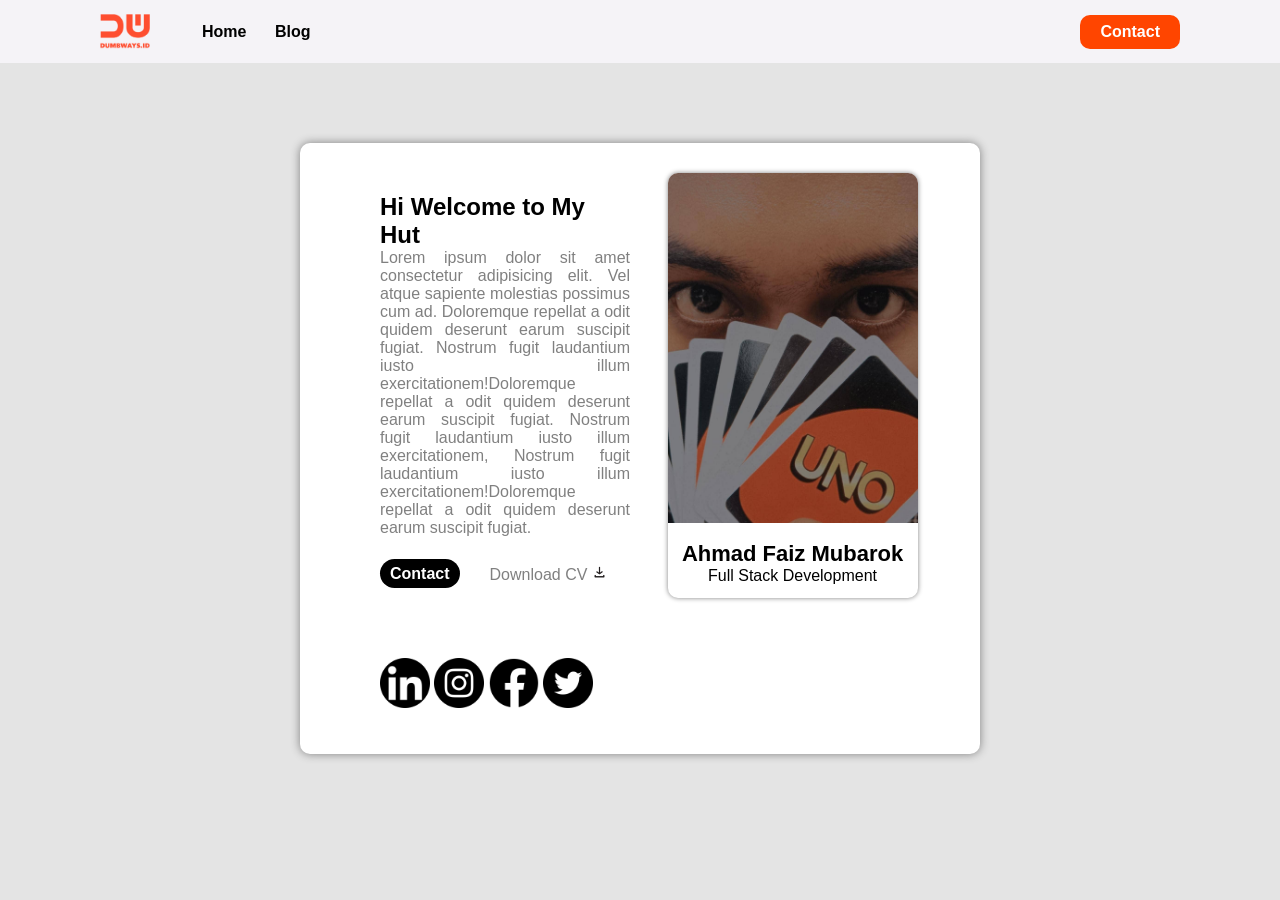
<file: index.html>
<html lang="en">
    <head>
        <title>Navbar & Layouting</title>
        <link rel="stylesheet" href="nav.css">
    </head>

    <body>
        <nav>
            <div class="nav-left">
                <img src="Assets/brandred.png" alt="logo">
                <ul>
                    <li>
                        <a href="index.html">Home</a>
                    </li>
                    <li>
                        <a href="Blog.html">Blog</a>
                    </li>
                </ul>
            </div>

            <div class="nav-right">
                <a href="form.html">Contact</a>
            </div>
        </nav>

        <div class="container">
            <section>
                <div class="section-left">
                    <h2>Hi Welcome to My Hut</h2>
                    <p>Lorem ipsum dolor sit amet consectetur adipisicing elit. Vel atque sapiente molestias possimus cum ad. Doloremque repellat a odit quidem deserunt earum suscipit fugiat. Nostrum fugit laudantium iusto illum exercitationem!Doloremque repellat a odit quidem deserunt earum suscipit fugiat. Nostrum fugit laudantium iusto illum exercitationem, Nostrum fugit laudantium iusto illum exercitationem!Doloremque repellat a odit quidem deserunt earum suscipit fugiat.</p>

                    <div class="contact">
                        <div>
                            <a href="https://wa.me/6281384391132" class="wa" target="blank">Contact</a> 
                        </div>
                            
                        <div class="download">
                            <p>Download CV
                                <a href="https://drive.google.com/uc?export=download&id=1aYNq3QX5mevtYXDQsfSbqjooS8c8NUNf" download; target="blank">
                                    <img src="Assets/Download.png" style="width: 15px;"></a></p>
                        </div>
                        
                    </div>
                    
                    <div class="sosmed">
                        <a href="https://www.linkedin.com/in/ahmad-faiz-mubarok-b52741214" target="blank"><img src="Assets/linkedin.png"></a>
                        <a href="https://www.instagram.com/faaizm__?utm_medium=copy_link" target="blank"><img src="Assets/instagram.png"></a>
                        <a href="https://www.facebook.com/thawiz.thawiz" target="blank"><img src="Assets/facebook.png"></a>
                        <a href="https://www.twitter.com/faaizm__?t=1LycdYBgONrktpLSMDYJUw&s=08" target="blank"><img src="Assets/twitter.png"></a>
                    </div>
                </div>

                <div class="section-right">
                    <div class="card">
                        <img src="Assets/faiz.jpg" alt="Profile">
                        <h2>Ahmad Faiz Mubarok</h2>
                        <p>Full Stack Development</p>
                    </div>
                </div>

                
            </section>

        </div>

    
    </body>
</html>
</file>
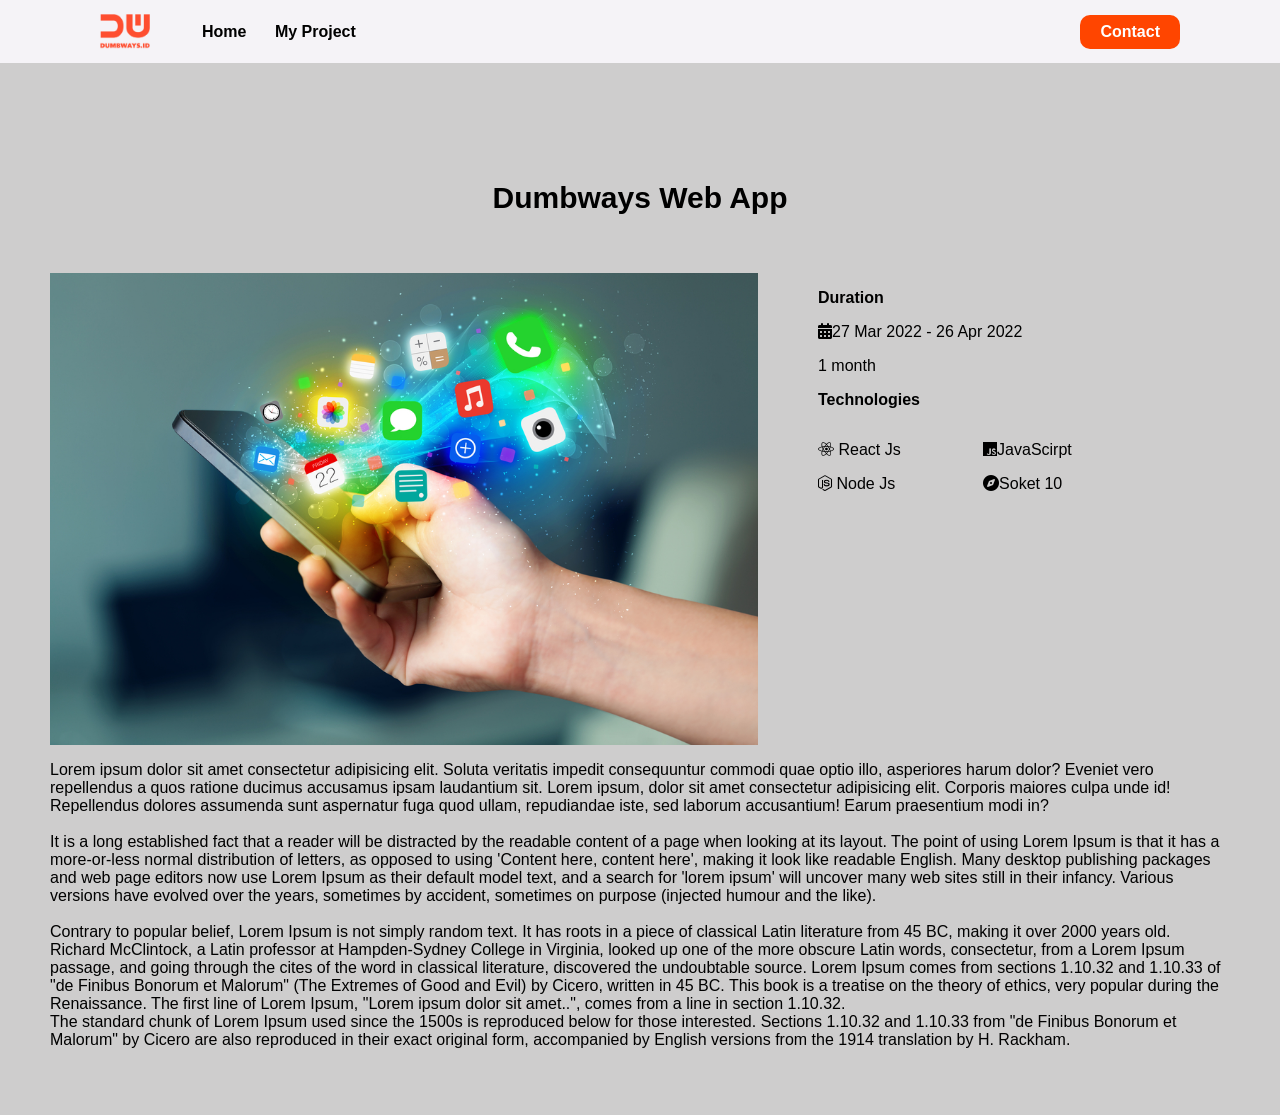
<file: detail blog.html>
<html>
<head style="font-family: Arial, Helvetica, sans-serif;">
    <title>Blog Page</title>
    <link rel="stylesheet" href="detailblog.css">
    <link rel="stylesheet" href="https://cdnjs.cloudflare.com/ajax/libs/font-awesome/6.1.1/css/all.min.css" integrity="sha512-KfkfwYDsLkIlwQp6LFnl8zNdLGxu9YAA1QvwINks4PhcElQSvqcyVLLD9aMhXd13uQjoXtEKNosOWaZqXgel0g==" crossorigin="anonymous" referrerpolicy="no-referrer" />

    <nav>
        <div class="nav-left">
            <img src="Assets/brandred.png" alt="logo">
            <ul>
                <li>
                    <a href="index.html">Home</a>
                </li>
                <li>
                    <a href="Blog.html">My Project</a>
                </li>
            </ul>
        </div>

        <div class="nav-right">
            <a href="form.html">Contact</a>
        </div>
    </nav>
</head>

<body>
    <div class="blog-detail">
        <section>
            <h1>Dumbways Web App</h1>
        </section>

        <section>
            <div class="card">    
                <img src="Assets/blog 5.jpg">
                <div class="author">
                    <div class="duration">
                        <p style="font-weight: bold;">Duration</p>
                        <p><i class="fa-solid fa-calendar-days"></i>27 Mar 2022 - 26 Apr 2022</p>
                        <p><i class="fa-solid fa-clock-two"></i>1 month</p>
                    </div>
                    <div class="tech">
                        <p style="font-weight: bold;">Technologies</p>
                        <div style="display: flex;">
                            <div>
                                <p><i class="fa-brands fa-react"></i> React Js</p>
                                <p> <i class="fa-brands fa-node-js"></i> Node Js</p>    
                            </div>
                            <div style="margin-left: 20%;">
                                <p><i class="fa-brands fa-js"></i>JavaScirpt</p>
                                <p><i class="fa-solid fa-compass"></i>Soket 10</p>
                            </div>
                        </div>
                    </div>
                </div>  
        </section>

        <section class="explain">
                <p>
                Lorem ipsum dolor sit amet consectetur adipisicing elit. Soluta veritatis impedit consequuntur commodi quae optio illo, asperiores harum dolor? Eveniet vero repellendus a quos ratione ducimus accusamus ipsam laudantium sit. Lorem ipsum, dolor sit amet consectetur adipisicing elit. Corporis maiores culpa unde id! Repellendus dolores assumenda sunt aspernatur fuga quod ullam, repudiandae iste, sed laborum accusantium! Earum praesentium modi in?
                <br>
                <br>
                It is a long established fact that a reader will be distracted by the readable content of a page when looking at its layout. The point of using Lorem Ipsum is that it has a more-or-less normal distribution of letters, as opposed to using 'Content here, content here', making it look like readable English. Many desktop publishing packages and web page editors now use Lorem Ipsum as their default model text, and a search for 'lorem ipsum' will uncover many web sites still in their infancy. Various versions have evolved over the years, sometimes by accident, sometimes on purpose (injected humour and the like).
                <br>
                <br>
                Contrary to popular belief, Lorem Ipsum is not simply random text. It has roots in a piece of classical Latin literature from 45 BC, making it over 2000 years old. Richard McClintock, a Latin professor at Hampden-Sydney College in Virginia, looked up one of the more obscure Latin words, consectetur, from a Lorem Ipsum passage, and going through the cites of the word in classical literature, discovered the undoubtable source. Lorem Ipsum comes from sections 1.10.32 and 1.10.33 of "de Finibus Bonorum et Malorum" (The Extremes of Good and Evil) by Cicero, written in 45 BC. This book is a treatise on the theory of ethics, very popular during the Renaissance. The first line of Lorem Ipsum, "Lorem ipsum dolor sit amet..", comes from a line in section 1.10.32.
                <br>
                The standard chunk of Lorem Ipsum used since the 1500s is reproduced below for those interested. Sections 1.10.32 and 1.10.33 from "de Finibus Bonorum et Malorum" by Cicero are also reproduced in their exact original form, accompanied by English versions from the 1914 translation by H. Rackham.  
                </p>
        </section>
    </div>
</body>
</html>
</file>
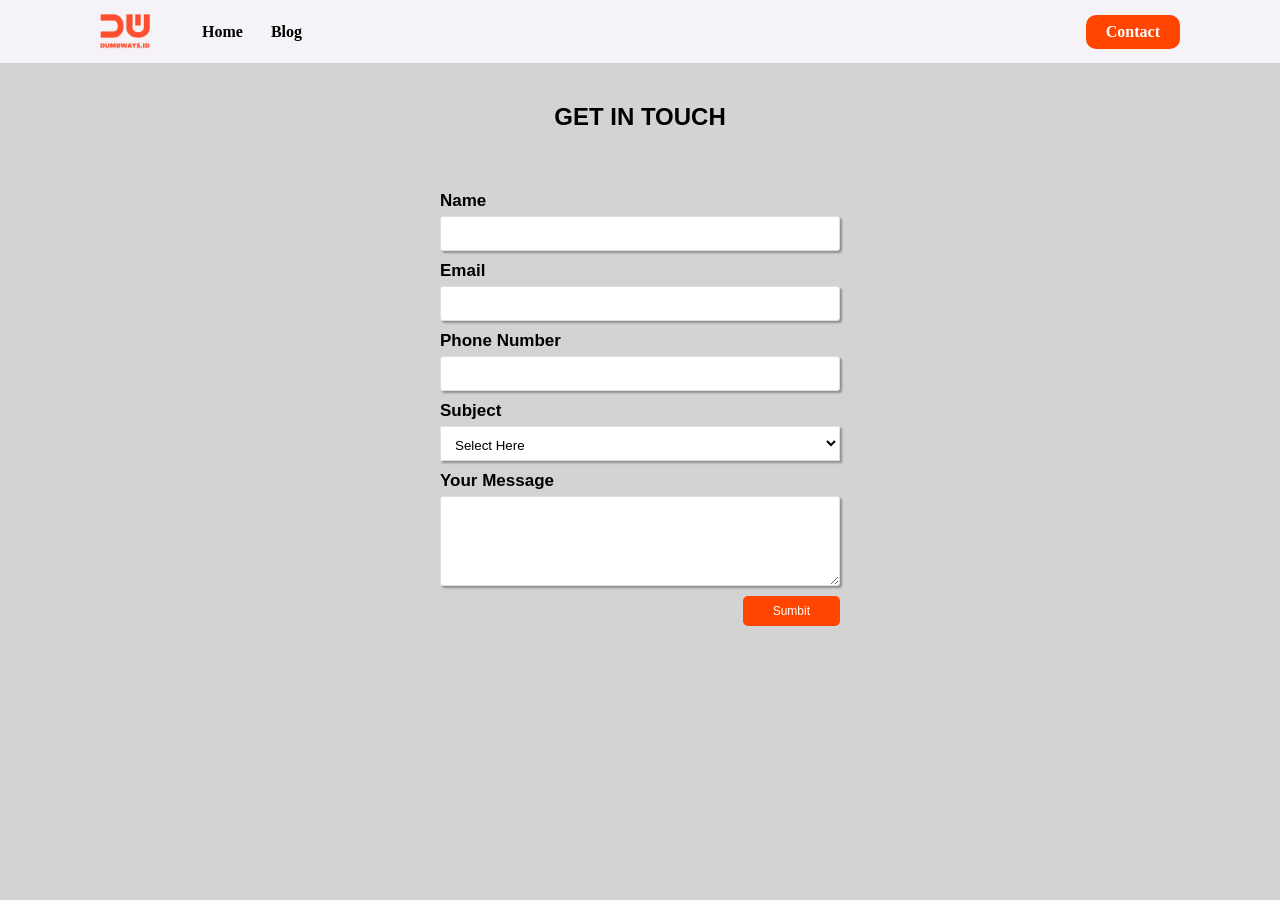
<file: form.html>
<html>
    <head>
        <title>Creating Form</title>
        <link rel="stylesheet" href="form.css">
        <script src="form.js"></script>

        <nav>
            <div class="nav-left">
                <img src="Assets/brandred.png" alt="logo">
                <ul>
                    <li>
                        <a href="index.html">Home</a>
                    </li>
                    <li>
                        <a href="Blog.html">Blog</a>
                    </li>
                </ul>
            </div>

            <div class="nav-right">
                <a href="form.html">Contact</a>
            </div>
        </nav>

        <h2 style="width: 200px; 
                margin: 30px auto;
                margin-top: 30px;
                display: flex;
                justify-content: center;
                padding: 10px;
                font-family: 'Segoe UI', Tahoma, Geneva, Verdana, sans-serif;"
                >GET IN TOUCH
        </h2>
    </head>

    <body style="background-color: rgb(211, 211, 211); ">
                    
        <form style="width: 400px; margin: 50px auto; background-color: transparent;">    
            <div>
                <label for="input-name" style="font-weight: bold; font-size: 17px; font-family: 'Segoe UI', Tahoma,     Geneva, Verdana, sans-serif;">Name</label>
                <input type="text" id="input-name" 
                    style="width: 100%;
                    height: 35px;
                    background-color: #fff;
                    padding: 10px;
                    border-radius: 3px;
                    border: 1px solid rgb(224, 224, 219);
                    box-shadow: 2px 2px 2px rgb(145, 143, 143);
                    margin-top: 5px;" type="text" id="input-name"
                    />
            </div>

            <div style="margin-top: 10px;">
                <label for="input-email" style="font-weight: bold; font-size: 17px; font-family: 'Segoe UI', Tahoma, Geneva, Verdana, sans-serif;">Email</label>
                <input type="email" style="width: 100%;
                    height: 35px;
                    background-color: #fff;
                    padding: 10px;
                    border-radius: 3px;
                    border: 1px solid rgb(224, 224, 219);
                    box-shadow: 2px 2px 2px rgb(145, 143, 143);
                    margin-top: 5px;" type="email" id="input-email" />
            </div>

            <div style="margin-top: 10px;">
                <label for="input-phone" style="font-weight: bold; font-size: 17px; font-family: 'Segoe UI', Tahoma, Geneva, Verdana, sans-serif;">Phone Number</label>
                <input type="number" style="width: 100%;
                    height: 35px;
                    background-color: #fff;
                    padding: 10px;
                    border-radius: 3px;
                    border: 1px solid rgb(224, 224, 219);
                    box-shadow: 2px 2px 2px rgb(145, 143, 143);
                    margin-top: 5px;" type="phone" id="input-phone" />
            </div>

            <div style="margin-top: 10px;">
                <label for="input-subject" style="font-weight: bold; font-size: 17px; font-family: 'Segoe UI', Tahoma, Geneva, Verdana, sans-serif;">Subject</label>
                <select id="input-subject" style="width: 100%;
                    height: 35px;
                    background-color: #fff;
                    padding: 10px;
                    box-shadow: 0 0 2px;
                    border: 1px solid rgb(224, 224, 219);
                    box-shadow: 2px 2px 2px rgb(145, 143, 143);
                    margin-top: 5px;">
                    <option hidden>Select Here</option>
                    <option>Let's Talk</option>
                    <option>Let's Colaboration</option>
                    <option>I am Here</option>
                </select>
            </div>

            <div style="margin-top: 10px;">
                <label for="input-massage" style="font-weight: bold; font-size: 17px; font-family: 'Segoe UI', Tahoma, Geneva, Verdana, sans-serif;">Your Message</label>
                <textarea id="input-message" style="width: 100%;
                    background-color: #fff;
                    padding: 10px;
                    border-radius: 3px;
                    border: 1px solid rgb(224, 224, 219);
                    box-shadow: 2px 2px 2px rgb(145, 143, 143);
                    margin-top: 5px; 
                    height: 90px;
                    resize: vertical;"></textarea>
            </div>

            <button onclick="submitData()" type="button" style="
                background-color: orangered;
                margin-top: 10px;
                padding: 8px 30px;
                border: none;
                color: white;
                border-radius: 5px;
                cursor: pointer;
                font-size: 12px;
                float: right;
                ">
                Sumbit
            </button>            
    </body>
</html>
</file>
<file: nav.css>
body{
    margin: 0;
    background-color: rgb(228, 228, 228);
    font-family: 'Segoe UI', Tahoma, Geneva, Verdana, sans-serif;
}

nav{
    background-color: rgb(245, 243, 247);
    display: flex;
    height: 7vh;
    font-weight: bold;
}

.nav-left img{
    width: 50px;
}

nav .nav-left{  
    flex: 50%;
    padding-left: 100px;
    display: flex;
    align-items: center;
}

nav .nav-left li{
    display: inline;
}

nav .nav-left ul li a{
    text-decoration: none;
    color: black;
    padding: 12px;
}

nav .nav-right{
    
    display: flex;
    flex: 50%;
    justify-content: flex-end;
    align-items: center;
    padding-right: 100px ;
}

nav .nav-right a{
    background-color: orangered;
    color: white;
    padding: 8px 20px;
    border-radius: 10px;
    text-decoration: none;
}

.container{
    background-color: white;
    width: auto;
    padding: 30px;
    margin: 80px 300px;
    border-radius: 10px;
    box-shadow: 0 0 10px grey;
}

.container section{
    display: flex;
    width: 100%;
    margin: 0px;
}

section .section-right{
    flex: 30%;
    padding-right: 70px;
}

.card h2{
    margin-bottom: 0;
    font-size: 22px;
}

.card p{
    margin-top: 0;
    padding-bottom: 5%;
}

section .card{
    width: 250px;
    margin-left: 15%;
    margin-right: 15%;
    border-radius: 10px;
    box-shadow: 0 0 5px grey;
    text-align: center;
}

section .card img{
    width: 100%;
    height: 350px;
    border-top-left-radius: 10px;
    border-top-right-radius: 10px;
    display: flex;
    justify-items: flex-start;
}

section .section-left{
    flex: 70%;
    padding-left: 50px;
    
}


section .section-left h2{
    margin-bottom: 0;
}

section .section-left p{
    margin-top: 0;
    padding-bottom: 5%;
    text-align: justify;
    color: grey;
}

.contact{
    display: flex;
}

.wa{
    background-color: black;
    color: white;
    text-decoration: none;
    border: 0 solid;
    font-weight: bold;
    border-radius: 30px;
    padding: 6px 10px;
    width: 80px;
    height: 30px;
}

.section-left button{
    background-color: black;
    color: white;
    text-decoration: none;
    border: 2px solid transparent;
    font-weight: bold;
    border-radius: 30px;
    cursor: pointer;
    padding: 6px 10px;
    width: 80px;
    height: 30px;
}

.download p{
    margin-left: 30px;
}

.section-left .sosmed{
    padding-bottom: 5%;
    margin-top: 30px;
}

.sosmed img{
    width: 50px;
    height: 50px;
    margin-top: 20px;
}
</file>
<file: detailblog.css>
body{
    margin: 0;
    background-color: rgb(206, 205, 205);
    font-family: Arial, Helvetica, sans-serif;
    box-sizing: border-box;
}

nav{
    background-color: rgb(245, 243, 247);
    display: flex;
    height: 7vh;
    font-weight: bold;
}

.nav-left img{
    width: 50px;
}

nav .nav-left{  
    flex: 50%;
    padding-left: 100px;
    display: flex;
    align-items: center;
}

nav .nav-left li{
    display: inline;
}

nav .nav-left ul li a{
    text-decoration: none;
    color: black;
    padding: 12px;
}

nav .nav-right{
    
    display: flex;
    flex: 50%;
    justify-content: flex-end;
    align-items: center;
    padding-right: 100px ;
}

nav .nav-right a{
    background-color: orangered;
    color: white;
    padding: 8px 20px;
    border-radius: 10px;
    text-decoration: none;
}


.blog-detail{
    justify-content: center;
    padding: 50px;
}

section h1{
    font-style: normal;
    font-weight: 700;
    font-size: 30px;
    line-height: 120px;
    margin-bottom: 15px;
    text-align: center;
}

section .card{
    width: 100%;
    display: flex;
}

section .card img{
    /* margin-left: 30px; */
    width: 60%;
}

section .author{
    margin-left: 30px;
    width: 40%;
}

section .duration{
    margin-left: 30px;

}

section .tech{
    margin-left: 30px;
}

section .explain p{
    margin: 300px;
}
</file>
<file: form.css>
body{
    margin: 0;
}

nav{
    background-color: rgb(245, 243, 247);
    display: flex;
    height: 7vh;
    font-weight: bold;
}

.nav-left img{
    width: 50px;
}

nav .nav-left{  
    flex: 50%;
    padding-left: 100px;
    display: flex;
    align-items: center;
}

nav .nav-left li{
    display: inline;
}

nav .nav-left ul li a{
    text-decoration: none;
    color: black;
    padding: 12px;
}

nav .nav-right{
    
    display: flex;
    flex: 50%;
    justify-content: flex-end;
    align-items: center;
    padding-right: 100px ;
}

nav .nav-right a{
    background-color: orangered;
    color: white;
    padding: 8px 20px;
    border-radius: 10px;
    text-decoration: none;
}
</file>
